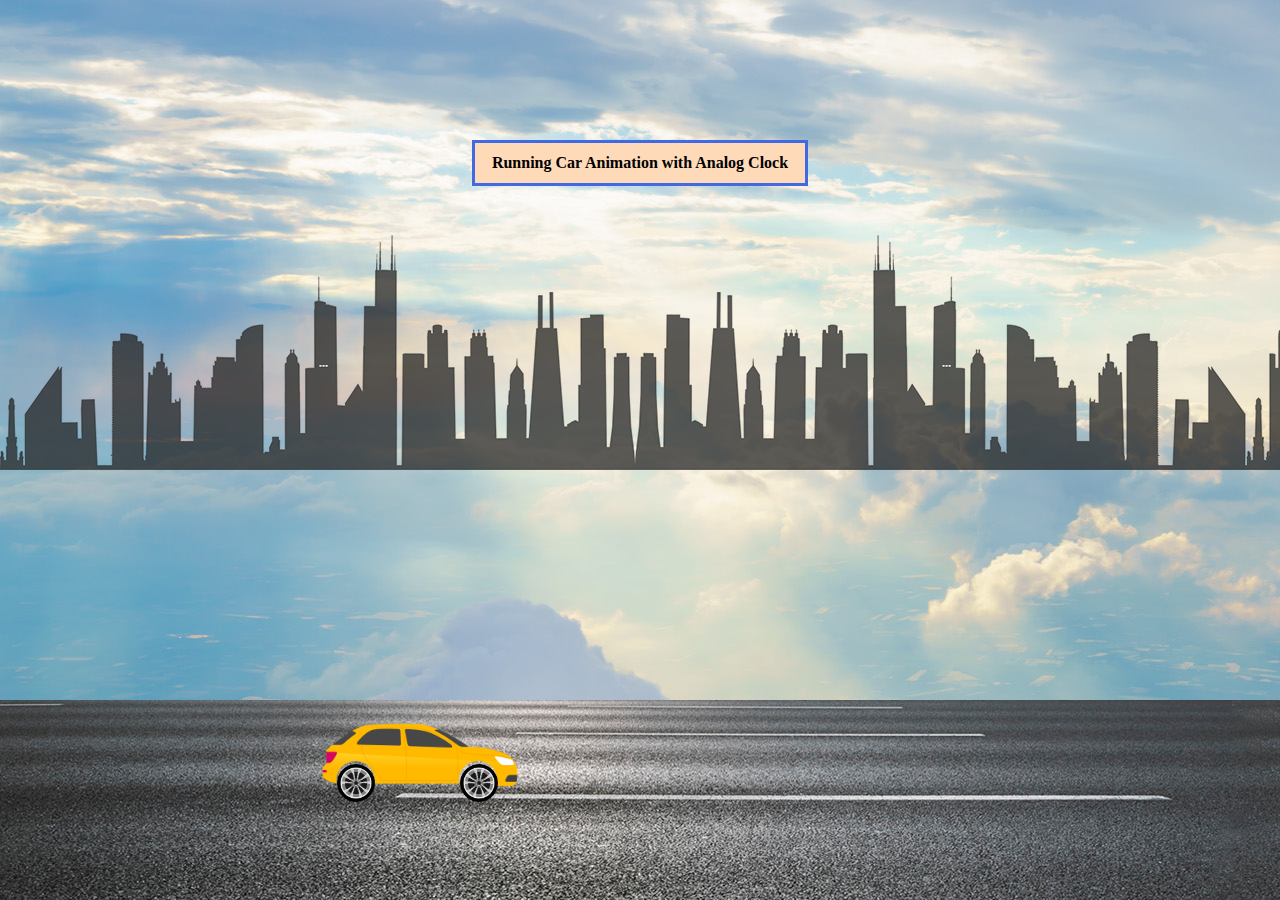
<file: carAnimation/index.html>
<!DOCTYPE html>
<html lang="en">
<head>
    <meta charset="UTF-8">
    <meta http-equiv="X-UA-Compatible" content="IE=edge">
    <meta name="viewport" content="width=device-width, initial-scale=1.0">
    <title>Car Animation</title>
    <link rel="stylesheet" href="style.css">
    <script src="clock.js"></script>
</head>
<body>
    <div class="carAnimation-project">
        <div class="sky">
            <div class="headings">
                <div>Running Car Animation with Analog Clock</div>
            </div>
            <!-- <div class="clock">
                <div class="hour"></div>
                <div class="minute"></div>
                <div class="second"></div>
            </div> -->
            <div class="road"></div>
            <div class="city"></div>
            <div class="car">
                <img src="img/car.png" alt="">
                <div class="wheel">
                    <img src="img/wheel.png" alt="" class="front-wheel">
                    <img src="img/wheel.png" alt="" class="back-wheel">
                </div>
            </div>
        </div>
    </div>

</body>
</html>
</file>
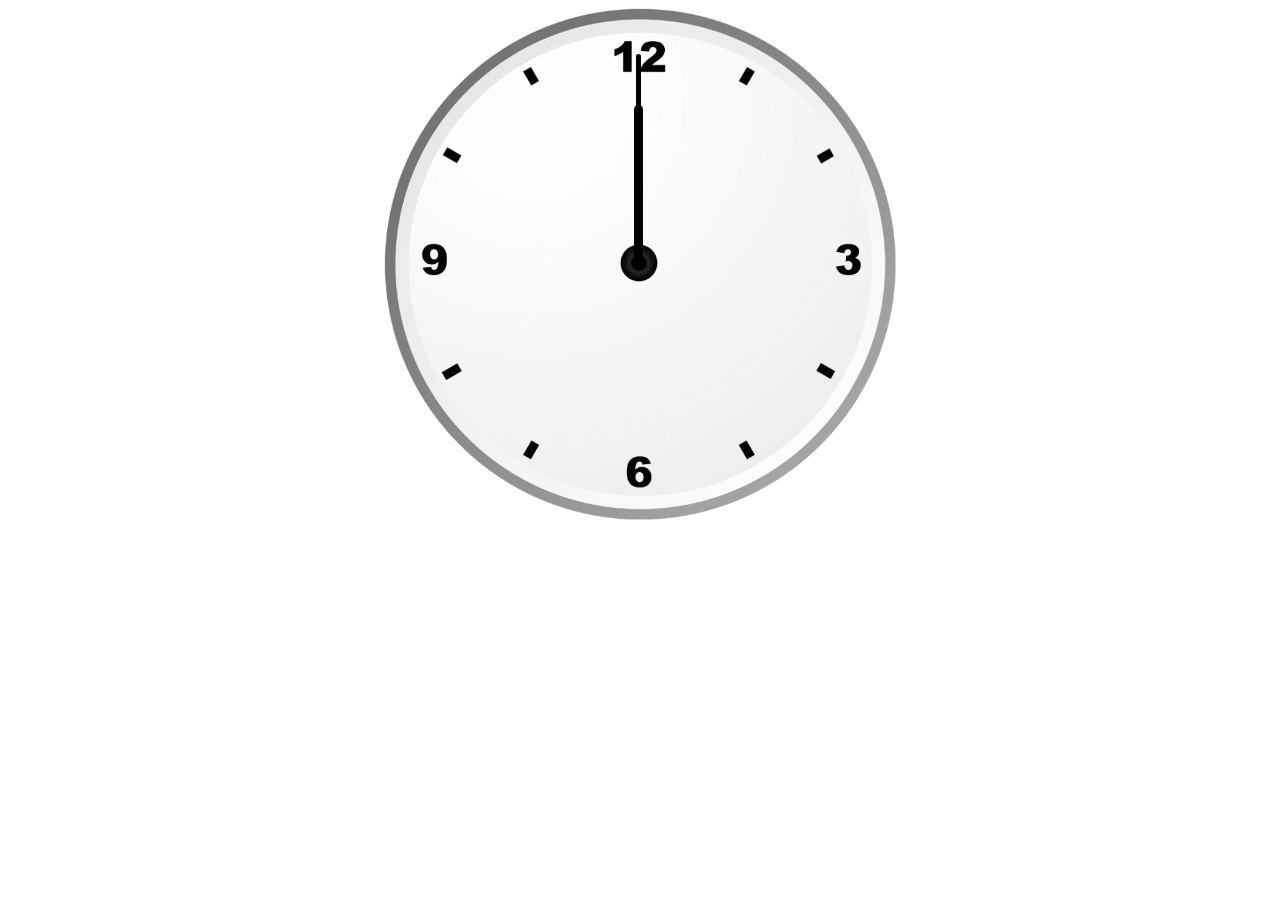
<file: clock/index.html>
<!DOCTYPE html>
<html lang="en">
<head>
    <meta charset="UTF-8">
    <meta name="viewport" content="width=device-width, initial-scale=1.0">
    <title>Clock Using Pure JS</title>
    <link rel="stylesheet" href="index.css">
    <script src="index.js"></script>
</head>
<body>
    <div id="clockContainer">
        <div id="hour"></div>
        <div id="minute"></div>
        <div id="second"></div>
    </div>
</body>
</html>
</file>
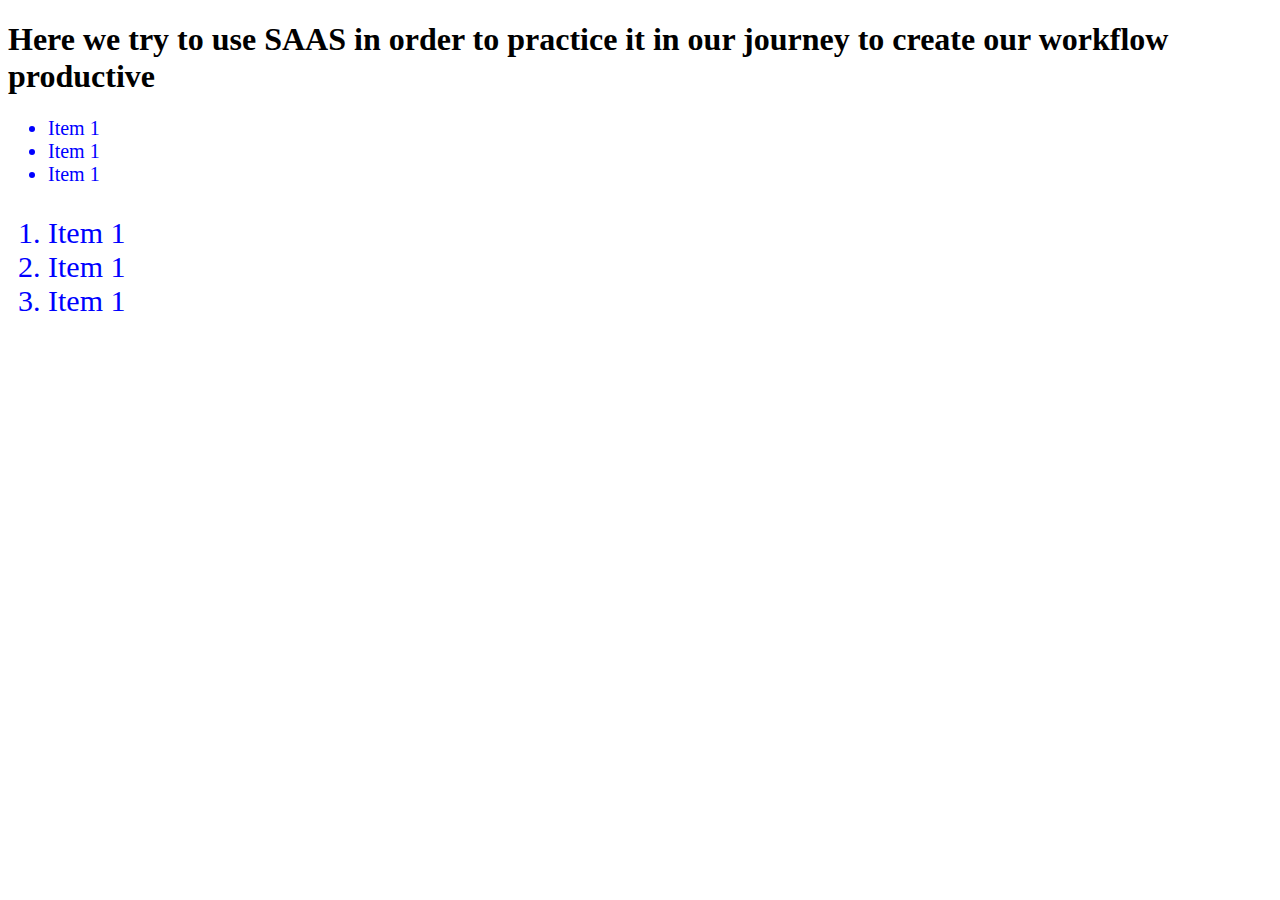
<file: practice.html>
<!DOCTYPE html>
<html lang="en">
<head>
    <meta charset="UTF-8">
    <meta http-equiv="X-UA-Compatible" content="IE=edge">
    <meta name="viewport" content="width=device-width, initial-scale=1.0">
    <title>Document</title>
    <link rel="stylesheet" href="practice.css">
</head>
<body>
    <h1>Here we try to use SAAS in order to practice it in our journey to create our workflow productive</h1>
    <ul>
        <li>Item 1</li>
        <li>Item 1</li>
        <li>Item 1</li>
    </ul>
    <ol>
        <li>Item 1</li>
        <li>Item 1</li>
        <li>Item 1</li>
    </ol>
</body>
</html>
</file>
<file: carAnimation/style.css>
* {
  margin: 0;
  padding: 0;
}

.headings{
  display: flex;
  align-items: center;
  justify-content: center;
  position: relative;
  top: 140px;
}
.headings div{
  background:peachpuff ;
  height: 40px;
  width: 330px;
  font-weight: bold;
  border: 3px solid royalblue;
  display: flex;
  align-items: center;
  justify-content: center;
}

.sky {
  background-image: url(img/sky.jpg);
  height: 100vh;
  width: 100%;
  position: absolute;
  overflow-x: hidden;
  /* background-size: cover; */
  /* overflow-y: hidden; */
}

.road {
  background-image: url(img/road.jpg);
  z-index: 1;
  height: 200px;
  width: 5000%;
  background-repeat: repeat-x;
  position: absolute;
  bottom: 0px;
  display: block;
  /* left: 0px; */
  /* right: 0px; */
  animation: highway 10s linear infinite;
}
@keyframes highway {
  100% {
    transform: translateX(-4000px);
  }
}

.city {
  background-image: url(img/city.png);
  height: 250px;
  width: 5000%;
  display: block;
  position: absolute;
  top: 220px;
  background-repeat: repeat-x;
  animation: city 20s linear infinite;
}
@keyframes city {
  100% {
    transform: translateX(-4000px);
  }
}

.car {
  width: 400px;
  /* left: 5%; */
  bottom: 95px;
  position: absolute;
  transform: translateX(80%); 
  transition: 50s;
  z-index: 2;
}
.car img {
  width: 200px;
  animation: car 2s infinite;
}
@keyframes car {
  100% {
    transform: translateY(-1px);
  }
  50% {
    transform: translateY(3px);
  }
  0% {
    transform: translateY(-1px);
  }
}

.wheel {
  position: absolute;
  z-index: 2;
  transform: translateX(80%);
  transition: 50s;
}
.wheel img {
    width: 38px;
    position: absolute;
    animation: wheel  1s linear infinite;
}
.front-wheel {
    bottom: 3.5px;
    left: 140px;
}
.back-wheel {
    bottom: 3.5px;
    left: 17px;
}
@keyframes wheel {
    100%{
        transform: rotate(360deg);
    }
}


.clock{
  position: relative;
  margin: auto;
  height: 17vw;
  width: 17vw;
  background: url(img/clock.png) no-repeat;
  background-size: 100%;
}
.hour, .minute, .second{
  background: black;
  position: absolute;
  transform-origin: bottom;
  border-radius: 20px;
}
.hour{
  width: 2%;
  height: 25%;
  top: 25%;
  left: 48.85%;
}
.minute{
  width: 1.7%;
  height: 30%;
  top: 19%;
  left: 48.9%;
}
.second{
  width: 1%;
  height: 40%;
  top: 9%;
  left: 49.25%;
}
</file>
<file: clock/index.css>
#clockContainer{  
    position: relative;
    margin: auto;
    height: 40vw;
    width: 40vw; 
    background: url(clock.png) no-repeat;
    background-size: 100%;
}

#hour, #minute, #second{
    position: absolute;
    background: black;
    border-radius: 10px; 
    transform-origin: bottom;
}
#hour{
    width: 1.8%;
    height: 25%;
    top: 25%;
    left: 48.85%;
}
#minute{
    width: 1.6%;
    height: 30%;
    top: 19%;
    left: 48.9%;
}
#second{
    width: 1%;
    height: 40%;
    top: 9%;
    left: 49.25%;
}
</file>
<file: practice.css>
/* CSS Variales */
body{
    --box-color: blue;
}
ul{
    font-size: 20px;
    color: var(--box-color);
}
ol{
    font-size: 30px;
    color: var(--box-color);
}
</file>
